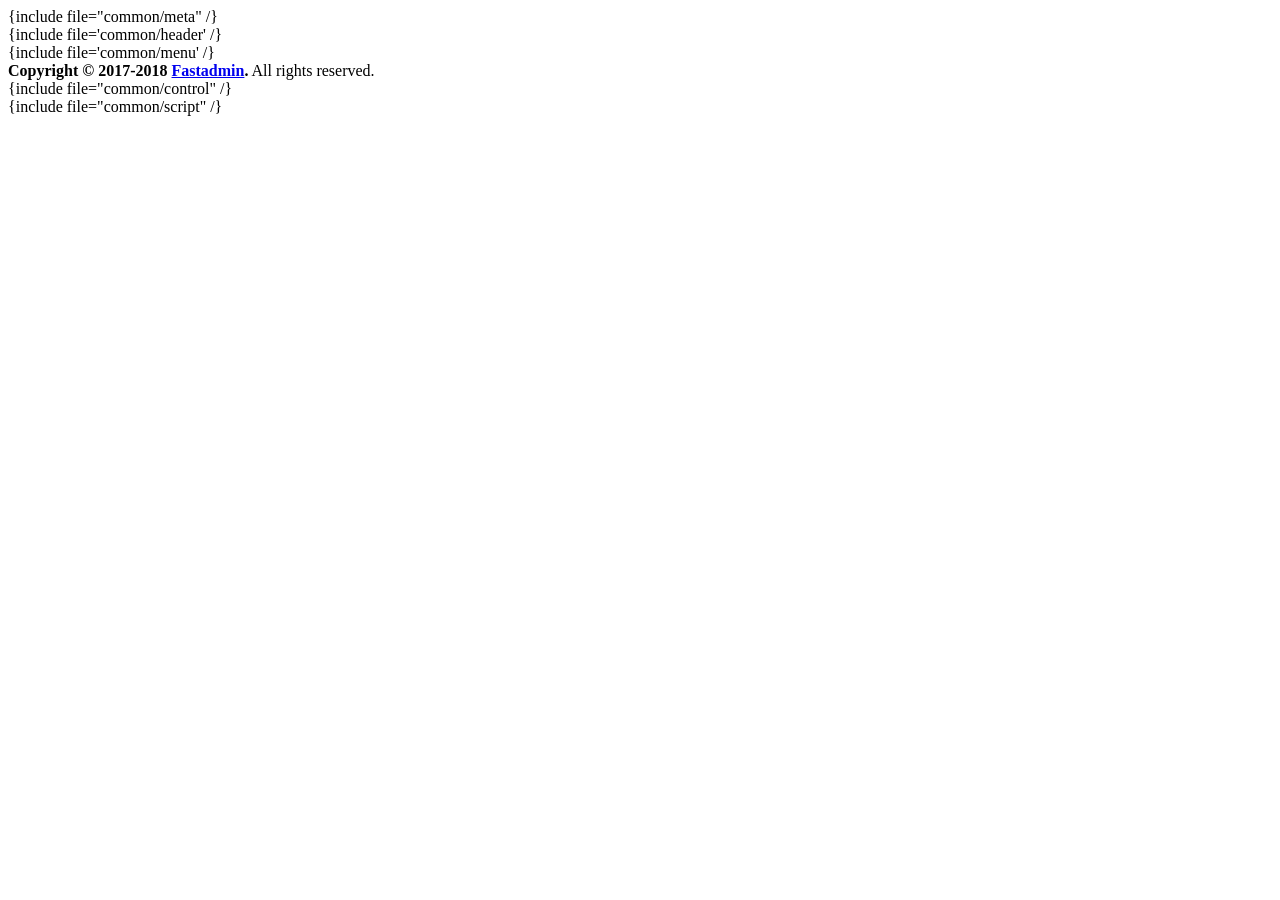
<file: application/admin/view/index/index.html>
<!DOCTYPE html>
<html lang="{$config.language}">
    <head>
        <!-- 加载部部样式及META信息 -->
        {include file="common/meta" /}
    </head>
    <body class="hold-transition skin-green sidebar-mini fixed {if $config.fastadmin.multiplenav}multiplenav{/if}" id="tabs">
        <div class="wrapper">

            <!-- 头部区域 -->
            <header id="header" class="main-header">
                {include file='common/header' /}
            </header>

            <!-- 左侧菜单栏 -->
            <aside class="main-sidebar">
                {include file='common/menu' /}
            </aside>

            <!-- 主体内容区域 -->
            <div class="content-wrapper tab-content tab-addtabs">

            </div>

            <!-- 底部链接,默认隐藏 -->
            <footer class="main-footer hide">
                <div class="pull-right hidden-xs">
                </div>
                <strong>Copyright &copy; 2017-2018 <a href="https://www.fastadmin.net">Fastadmin</a>.</strong> All rights reserved.
            </footer>

            <!-- 右侧控制栏 -->
            <div class="control-sidebar-bg"></div>
            {include file="common/control" /}
        </div>

        <!-- 加载JS脚本 -->
        {include file="common/script" /}
    </body>
</html>
</file>
